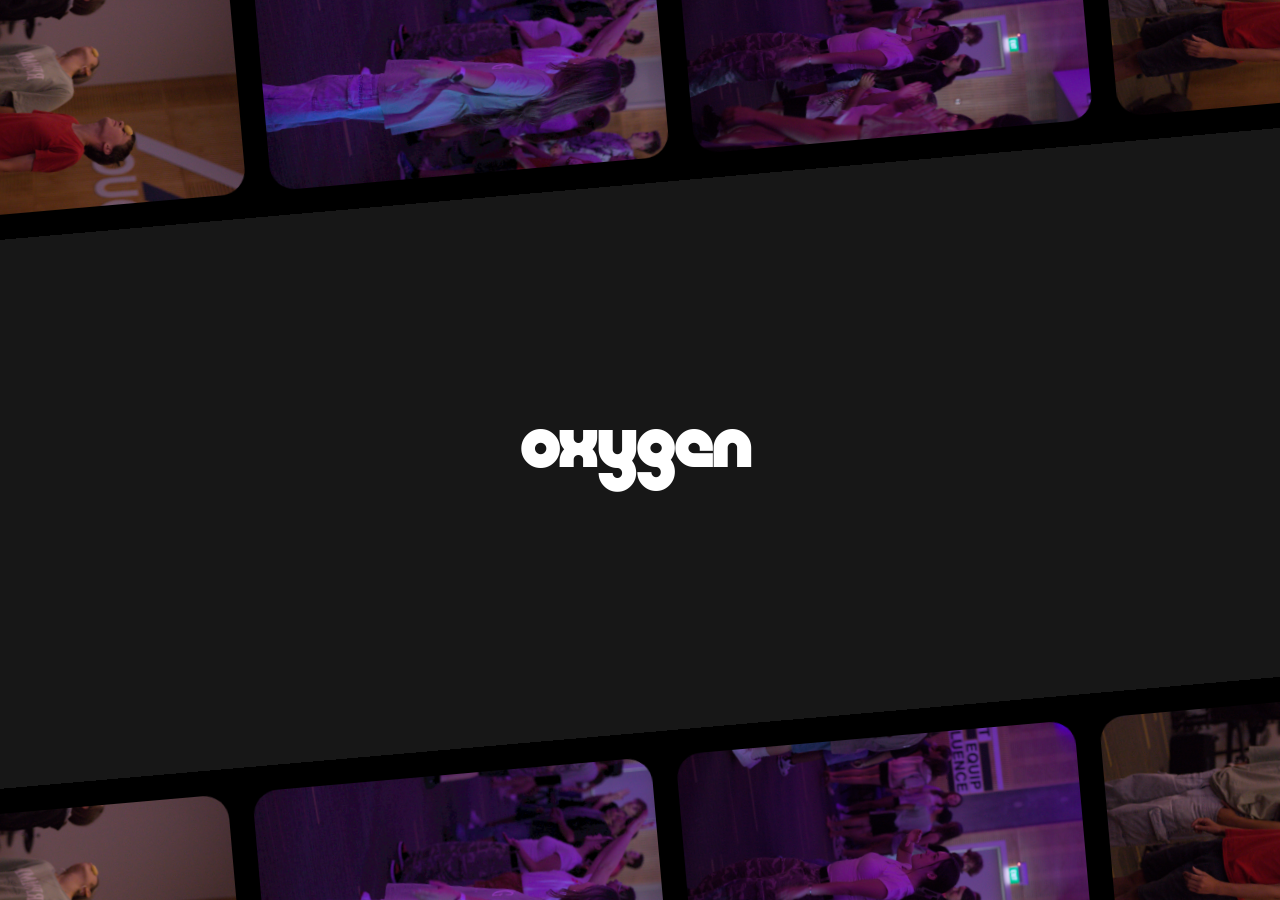
<file: index.html>
<!DOCTYPE html>
<html lang="en">
<head>
    <meta charset="UTF-8">
    <meta name="viewport" content="width=device-width, initial-scale=1.0">
    <title>You're invited!</title>
    <link rel="stylesheet" href="style.css">
    <icon href="favicon.ico">
</head>
<body>
    <div id="fitToScreen">
        <div id="topBanner">
            <img src="carousel/1.webp">
            <img src="carousel/2.webp">
            <img src="carousel/3.webp">
            <img src="carousel/1.webp">
            <img src="carousel/2.webp">
            <img src="carousel/3.webp">
            <img src="carousel/1.webp">
            <img src="carousel/2.webp">
            <img src="carousel/3.webp">
            <img src="carousel/1.webp">
            <img src="carousel/2.webp">
            <img src="carousel/3.webp">
        </div>
        <div id="main">
            <div id="cta">
                <img src="logo.png" id="logo">
                <h2>Click to learn more</h2>
            </div>
        </div>
        <div id="bottomBanner">
            <img src="carousel/1.webp">
            <img src="carousel/2.webp">
            <img src="carousel/3.webp">
            <img src="carousel/1.webp">
            <img src="carousel/2.webp">
            <img src="carousel/3.webp">
            <img src="carousel/1.webp">
            <img src="carousel/2.webp">
            <img src="carousel/3.webp">
            <img src="carousel/1.webp">
            <img src="carousel/2.webp">
            <img src="carousel/3.webp">
        </div>
    </div>
    <script src="script.js"></script>
</body>
</html>
</file>
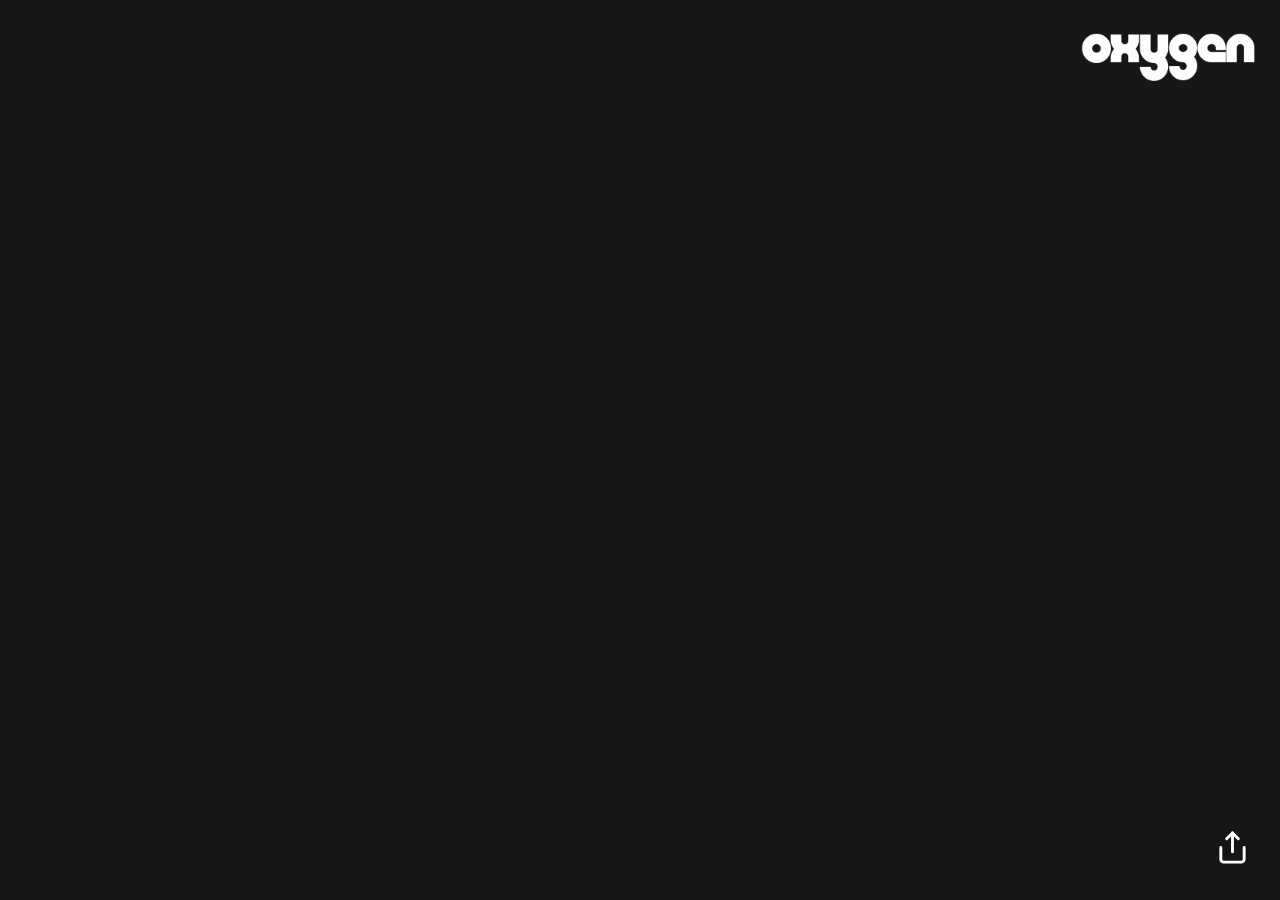
<file: learn-more.html>
<!DOCTYPE html>
<html lang="en">
<head>
    <meta charset="UTF-8">
    <meta name="viewport" content="width=device-width, initial-scale=1.0">
    <title>Are you coming?</title>
    <link rel="stylesheet" href="learn.css">
</head>
<body>
    <div id="share" onclick="navigator.share({'url': 'https://hereforthe.party'})"><img src="share.svg" width="35px"></div>
    <div id="info">
        <img src="logo.png" id="logo">
        <div id="left"><div id="img"></div></div>
        <div id="right">
            <div id="details">
                <h1>It's free!</h1>
                <h1>But what is Oxygen?</h1>
                <p>Oxygen Youth Nelson is a youth group which runs from 7 - 9pm on Thursdays.<br>We play games and run competitions, and give out wacky prizes.<br>Oxygen is for youth in years 7 - 13 at school. Come along and meet new people, hang out with your friends and have a great time.</p>
            </div>
            <div id="important">
                <h1>Here is the important stuff</h1>
                <h2>Who: Years 7 - 13</h2>
                <h2>When: Thursdays 7 - 9pm</h2>
                <h2>Where: 625 Main Road Stoke</h2>
            </div>
        </div>
    </div>
</body>
</html>
</file>
<file: style.css>
*{
    margin: 0;
    padding: 0;
}

@font-face {
    font-family: 'DMSans';
    src: url("DMSans-VariableFont.ttf") format("truetype");
}

body{
    background-color: #171717;
    height: 100vh;
    position: relative;
    overflow: hidden;
    color: white;
    font-family: 'DMSans', sans-serif;
}

#fitToContainer{
    overflow: hidden;
}

#main{
    display: flex;
    justify-content: center;
    align-items: center;
    height: 100vh;
    overflow: hidden;
    text-align: center;
}

#main h2{
    font-size: medium;
    opacity: 0;
    height: 0px;
    animation: fadeIn 1s 1s forwards;
}

@keyframes fadeIn {
    0% {
        opacity: 0;
    }
    100% {
        opacity: 0.7;
    }
}

#topBanner{
    position: fixed;
    background-color: black;
    top: -100px;
    width: 115vw;
    height: 25vh;
    transform: rotate(-5deg) translate(-5vw, 0px);
    padding-top: 25px;
    padding-bottom: 25px;
    display: flex;
    flex-direction: row;
    align-items: center;
    justify-content: center;
    gap: 25px;
    z-index: -1;
    overflow: hidden;
}

#leave #topBanner{
    animation: topBannerHide 1s forwards ease-in;
}

@keyframes topBannerHide {
    0% {
        top: -100px;
    }
    100% {
        top: -500px;
    }
}

#topBanner img{
    height: 100%;
    aspect-ratio: 16/9;
    border-radius: 25px;
    transform: translate(0px, 0px);
    animation: slide 5s infinite linear;
    position: relative;
}

#bottomBanner{
    position: fixed;
    background-color: black;
    bottom: -100px;
    width: 115vw;
    height: 25vh;
    transform: rotate(-5deg) translate(-5vw, 0px);
    padding-top: 25px;
    padding-bottom: 25px;
    display: flex;
    flex-direction: row;
    align-items: center;
    justify-content: center;
    gap: 25px;
    z-index: -1;
    overflow: hidden;
}

#leave #bottomBanner{
    animation: bottomBannerHide 1s forwards ease-in;
}

@keyframes bottomBannerHide {
    0% {
        bottom: -100px;
    }
    100% {
        bottom: -500px;
    }
}

#bottomBanner img{
    height: 100%;
    aspect-ratio: 16/9;
    border-radius: 25px;
    transform: translate(0px, 0px);
    animation: slide 5s infinite linear reverse;
    position: relative;
    object-fit: cover;
}

@keyframes slide {
    0% {
        transform: translate(0px, 0px);
    }
    100% {
        transform: translate(calc((100% + 25px)*3), 0px);
    }
}


@keyframes fadeOut {
    0% {
        opacity: 1;
    }
    100% {
        opacity: 0;
    }
}

#leave #cta{
    animation: fadeOut 1s forwards ease-in;
}
</file>
<file: learn.css>
*{
    margin: 0;
    padding: 0;
}

@font-face {
    font-family: 'DMSans';
    src: url("DMSans-VariableFont.ttf") format("truetype");
}

body{
    background: url("gradient.avif");
    background-size: cover;
    background-position: center;
    height: 100vh;
    position: relative;
    overflow: hidden;
    color: white;
    font-family: 'DMSans', sans-serif;
}

#logo{
    position: absolute;
    width: max(15vw, 150px);
    right: 1vw;
    z-index: 1;
}

#info{
    width: calc(100%);
    height: calc(100vh);
    margin: 0px;
    background-color: #171717;
    display: flex;
    animation: transitionIn 1s forwards ease-in-out;
    flex-direction: row;
    position: relative;
}

@keyframes transitionIn{
    0%{
        width: calc(100%);
        height: calc(100vh);
        margin: 0px;
        border-radius: 0px;
    }
    100%{
        width: calc(100% - 5vw);
        height: calc(100vh - 5vw);
        margin: 2.5vw;
        border-radius: 50px;
    }
}

#left{
    flex: 2;
    display: flex;
    flex-direction: column;
    justify-content: center;
    align-items: center;
    opacity: 0;
    animation: fadeIn 1s 0.5s forwards ease-out;
}

#left #img{
    width: calc(100% - 50px);
    height: calc(100% - 50px);
    border-radius: 50px;
    background: url("carousel/hero.webp");
    background-position: center center;
    background-size: cover;
}

#right{
    flex: 1;
    display: flex;
    flex-direction: column;
    justify-content: center;
    align-items: center;
    padding: 25px;
}

#details{
    flex:3;
    display: flex;
    flex-direction: column;
    justify-content: center;
    align-items: baseline;
}

#details h1:nth-of-type(1){
    font-size: 7rem;
    margin-bottom: 10px;
    opacity: 0;
    animation: fadeIn 1s 1s forwards ease-out;
}

#details h1:nth-of-type(2){
    font-size: 2.5rem;
    opacity: 0;
    animation: fadeIn 1s 3s forwards ease-out;
}

#details p{
    font-size: 1rem;
    opacity: 0;
    animation: fadeIn 1s 5s forwards ease-out;
}

#important{
    flex:1;
    display: flex;
    flex-direction: column;
    justify-content: center;
    align-items: baseline;
    width: 100%;
}

#important h1{
    font-size: 2.5rem;
    margin-bottom: 10px;
    opacity: 0;
    animation: fadeIn 2s 7s forwards ease-out;
}

#important h2:nth-of-type(1){
    font-size: 1.5rem;
    opacity: 0;
    animation: fadeIn 2s 9s forwards ease-out;
}

#important h2:nth-of-type(2){
    font-size: 1.5rem;
    opacity: 0;
    animation: fadeIn 2s 11s forwards ease-out;
}

#important h2:nth-of-type(3){
    font-size: 1.5rem;
    opacity: 0;
    animation: fadeIn 2s 13s forwards ease-out;
}

@keyframes fadeIn{
    0%{
        opacity: 0;
    }
    100%{
        opacity: 1;
    }
}

@media screen and (max-width: 1000px){
    #info{
        flex-direction: column;
    }
    #left{
        flex: 1;
        padding-top: 5vw;
        justify-content: end;
        align-items: center;
    }
    #left img{
        aspect-ratio: none;
        border-radius: 35px;
    }
    #logo{
        right: 50%;
        transform: translate(50%, 0);
    }
    html{
        font-size: 2.5vw;
    }
    #right{
        flex:3;
        display: block;
        padding-top: 0px;
    }
    #details{
        align-items: center;
        justify-content: baseline;
    }
    #details p{
        padding: 0px 7.5vw;
        text-align: center;
    }
    #important{
        margin-top: 5vw;
        align-items: center;
        justify-content: baseline;
        text-align: center;
    }
}

#share {
    position: fixed;
    bottom: 20px;
    right: 20px;
    padding: 10px;
    border-radius: 100%;
    background-color: #171717c2;
    z-index: 100;
    aspect-ratio: 1;
}
</file>
